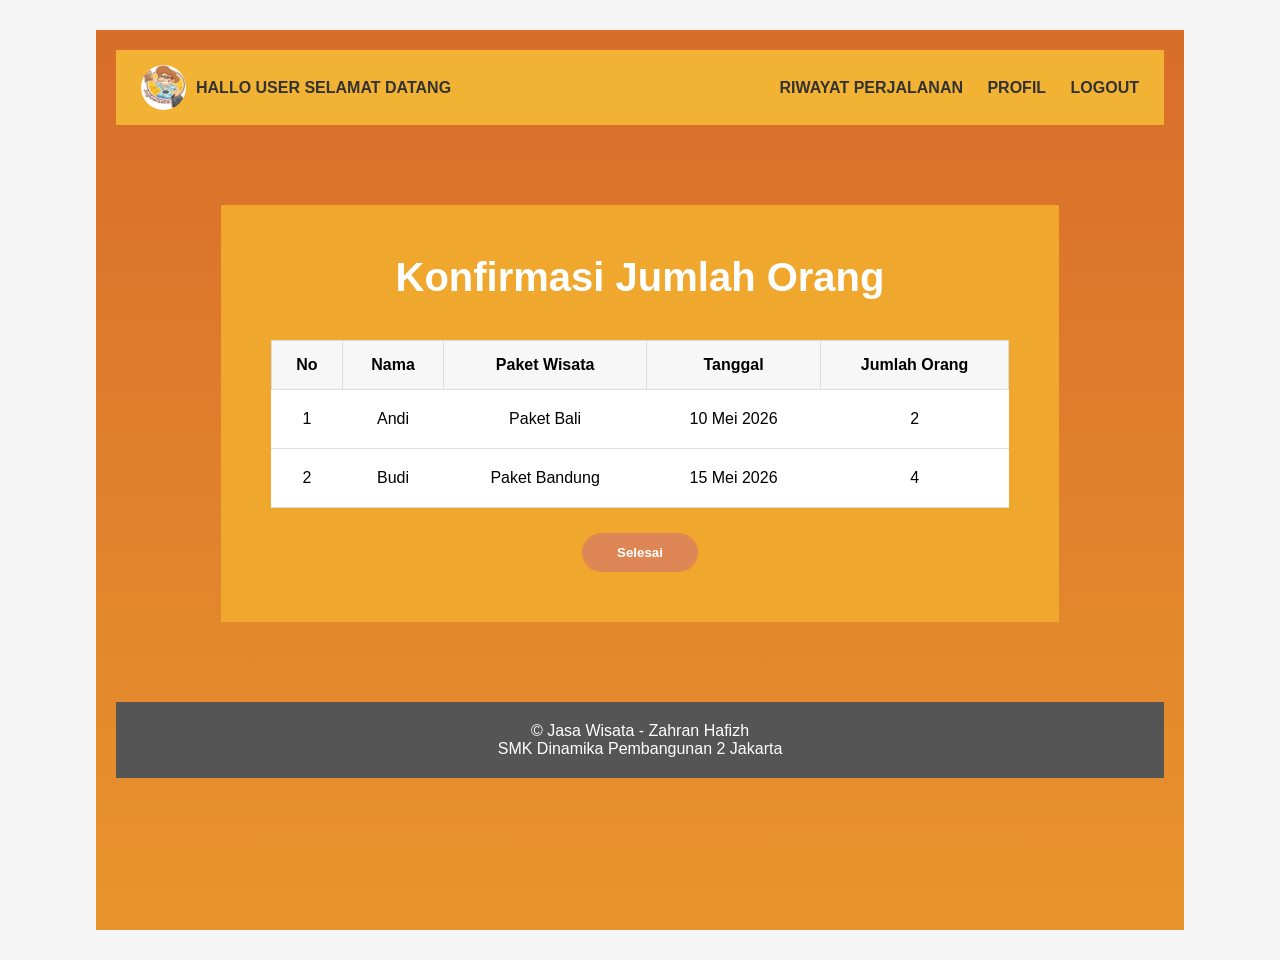
<file: hasilnilai.html>
<!DOCTYPE html>
<html lang="id">
<head>
  <meta charset="UTF-8" />
  <meta name="viewport" content="width=device-width, initial-scale=1.0"/>
  <title>Konfirmasi Jumlah Orang</title>

  <style>
    *{
      margin:0;
      padding:0;
      box-sizing:border-box;
      font-family: Arial, Helvetica, sans-serif;
    }

    body{
      background:#f5f5f5;
    }

    .container{
      width: 85%;
      margin: 30px auto;
      background: linear-gradient(to bottom,#d96d2b,#e8942d);
      padding: 20px;
      min-height: 100vh;
    }

    /* Navbar */
    .navbar{
      background: #f2b233;
      display:flex;
      justify-content:space-between;
      align-items:center;
      padding:15px 25px;
    }

    .logo{
      display:flex;
      align-items:center;
      gap:10px;
      font-weight:bold;
      color:#333;
    }

    .logo img{
      width:45px;
      height:45px;
      border-radius:50%;
    }

    .menu a{
      text-decoration:none;
      color:#333;
      margin-left:20px;
      font-weight:bold;
    }

    .menu a:hover{
      color:white;
    }

    /* Card */
    .card{
      width:80%;
      margin:80px auto;
      background:#f0a72e;
      padding:50px;
      text-align:center;
    }

    .card h1{
      color:white;
      margin-bottom:40px;
      font-size:40px;
    }

    table{
      width:100%;
      border-collapse:collapse;
      background:white;
    }

    th{
      background:#f7f7f7;
      padding:15px;
      border:1px solid #ddd;
    }

    td{
      padding:20px;
      border-bottom:1px solid #ddd;
    }

    .btn{
      margin-top:25px;
      padding:12px 35px;
      border:none;
      border-radius:20px;
      background:#df8657;
      color:white;
      font-weight:bold;
      cursor:pointer;
    }

    .btn:hover{
      background:#c96f42;
    }

    /* Footer */
    footer{
      background:#555;
      color:white;
      text-align:center;
      padding:20px;
      margin-top:40px;
    }

  </style>
</head>
<body>

  <div class="container">

    <!-- Navbar -->
    <div class="navbar">
      <div class="logo">
        <img src="assets/wisata/logo.jpg" alt="Logo">
        <span>HALLO USER SELAMAT DATANG</span>
      </div>

      <div class="menu">
        <a href="user.html">RIWAYAT PERJALANAN</a>
        <a href="#">PROFIL</a>
        <a href="index.html" onclick="logout()">LOGOUT</a>
      </div>
    </div>

    <!-- Isi -->
    <div class="card">
      <h1>Konfirmasi Jumlah Orang</h1>

      <table>
        <thead>
          <tr>
            <th>No</th>
            <th>Nama</th>
            <th>Paket Wisata</th>
            <th>Tanggal</th>
            <th>Jumlah Orang</th>
          </tr>
        </thead>

        <tbody id="dataTable">
          <!-- Data dari JavaScript -->
        </tbody>
      </table>

      <button class="btn" onclick="selesai()">
        Selesai
      </button>
    </div>

    <!-- Footer -->
    <footer>
      <p>© Jasa Wisata - Zahran Hafizh</p>
      <p>SMK Dinamika Pembangunan 2 Jakarta</p>
    </footer>

  </div>

  <script>
    // Data perjalanan
    const data = [
      {
        nama: "Andi",
        paket: "Paket Bali",
        tanggal: "10 Mei 2026",
        jumlah: 2
      },
      {
        nama: "Budi",
        paket: "Paket Bandung",
        tanggal: "15 Mei 2026",
        jumlah: 4
      }
    ];

    // Menampilkan data ke tabel
    const table = document.getElementById("dataTable");

    data.forEach((item, index) => {
      table.innerHTML += `
        <tr>
          <td>${index + 1}</td>
          <td>${item.nama}</td>
          <td>${item.paket}</td>
          <td>${item.tanggal}</td>
          <td>${item.jumlah}</td>
        </tr>
      `;
    });

    // Tombol selesai
    function selesai(){
      alert("Data berhasil dikonfirmasi!");
    }

    // Logout
    function logout(){
      alert("Anda berhasil logout!");
    }
  </script>

</body>
</html>
</file>
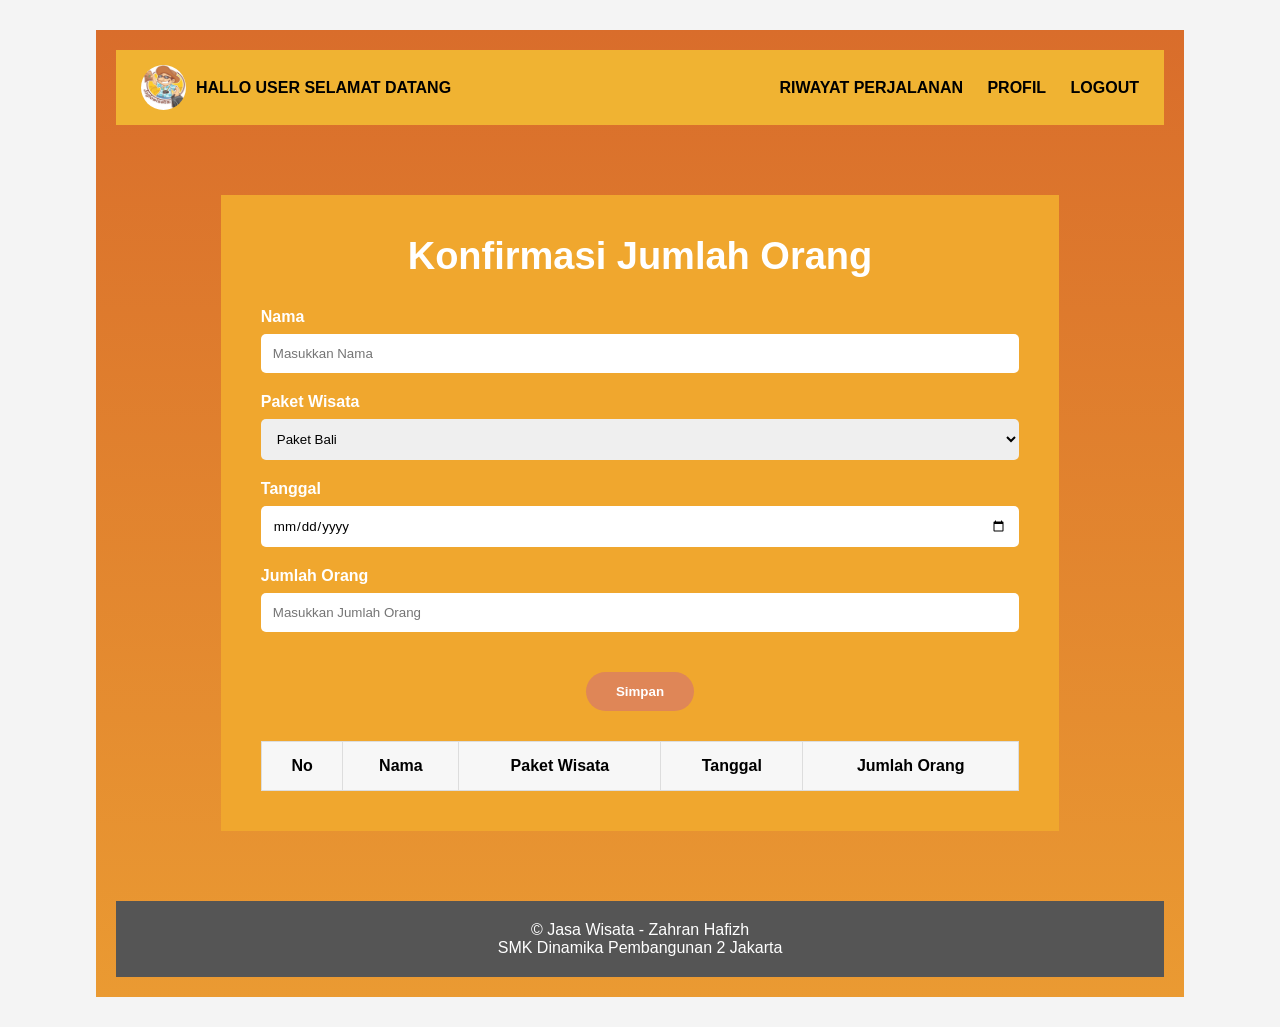
<file: inputnilai.html>
<!DOCTYPE html>
<html lang="id">
<head>
  <meta charset="UTF-8">
  <meta name="viewport" content="width=device-width, initial-scale=1.0">
  <title>Input Konfirmasi Wisata</title>

  <style>
    *{
      margin:0;
      padding:0;
      box-sizing:border-box;
      font-family:Arial, Helvetica, sans-serif;
    }

    body{
      background:#f4f4f4;
    }

    .container{
      width:85%;
      margin:30px auto;
      background:linear-gradient(to bottom,#d96d2b,#ea9a32);
      min-height:100vh;
      padding:20px;
    }

    /* Navbar */
    .navbar{
      background:#f0b332;
      display:flex;
      justify-content:space-between;
      align-items:center;
      padding:15px 25px;
    }

    .logo{
      display:flex;
      align-items:center;
      gap:10px;
      font-weight:bold;
    }

    .logo img{
      width:45px;
      height:45px;
      border-radius:50%;
    }

    .menu a{
      text-decoration:none;
      color:black;
      margin-left:20px;
      font-weight:bold;
    }

    .menu a:hover{
      color:white;
    }

    /* Card */
    .card{
      width:80%;
      margin:70px auto;
      background:#f0a72e;
      padding:40px;
      text-align:center;
    }

    .card h1{
      color:white;
      margin-bottom:30px;
      font-size:38px;
    }

    /* Form */
    .form-group{
      margin-bottom:20px;
      text-align:left;
    }

    label{
      display:block;
      margin-bottom:8px;
      color:white;
      font-weight:bold;
    }

    input, select{
      width:100%;
      padding:12px;
      border:none;
      border-radius:5px;
    }

    .btn{
      margin-top:20px;
      padding:12px 30px;
      border:none;
      border-radius:20px;
      background:#df8657;
      color:white;
      font-weight:bold;
      cursor:pointer;
    }

    .btn:hover{
      background:#c96f42;
    }

    /* Table */
    table{
      width:100%;
      margin-top:30px;
      border-collapse:collapse;
      background:white;
    }

    th{
      background:#f7f7f7;
      padding:15px;
      border:1px solid #ddd;
    }

    td{
      padding:15px;
      border:1px solid #ddd;
      text-align:center;
    }

    /* Footer */
    footer{
      background:#555;
      color:white;
      text-align:center;
      padding:20px;
      margin-top:40px;
    }

  </style>
</head>
<body>

<div class="container">

  <!-- Navbar -->
  <div class="navbar">
    <div class="logo">
      <img src="assets/wisata/logo.jpg">
      <span>HALLO USER SELAMAT DATANG</span>
    </div>

    <div class="menu">
      <a href="user.html">RIWAYAT PERJALANAN</a>
      <a href="#">PROFIL</a>
      <a href="index.html" onclick="logout()">LOGOUT</a>
    </div>
  </div>

  <!-- Isi -->
  <div class="card">

    <h1>Konfirmasi Jumlah Orang</h1>

    <!-- Form Input -->
    <div class="form-group">
      <label>Nama</label>
      <input type="text" id="nama" placeholder="Masukkan Nama">
    </div>

    <div class="form-group">
      <label>Paket Wisata</label>
      <select id="paket">
        <option>Paket Bali</option>
        <option>Paket Bandung</option>
        <option>Paket Jogja</option>
        <option>Paket Bromo</option>
      </select>
    </div>

    <div class="form-group">
      <label>Tanggal</label>
      <input type="date" id="tanggal">
    </div>

    <div class="form-group">
      <label>Jumlah Orang</label>
      <input type="number" id="jumlah" placeholder="Masukkan Jumlah Orang">
    </div>

    <button class="btn" onclick="tambahData()">
      Simpan
    </button>

    <!-- Table -->
    <table>
      <thead>
        <tr>
          <th>No</th>
          <th>Nama</th>
          <th>Paket Wisata</th>
          <th>Tanggal</th>
          <th>Jumlah Orang</th>
        </tr>
      </thead>

      <tbody id="tableData">

      </tbody>
    </table>

  </div>

  <!-- Footer -->
  <footer>
    <p>© Jasa Wisata - Zahran Hafizh</p>
    <p>SMK Dinamika Pembangunan 2 Jakarta</p>
  </footer>

</div>

<script>

  let nomor = 1;

  function tambahData(){

    let nama = document.getElementById("nama").value;
    let paket = document.getElementById("paket").value;
    let tanggal = document.getElementById("tanggal").value;
    let jumlah = document.getElementById("jumlah").value;

    if(nama == "" || tanggal == "" || jumlah == ""){
      alert("Harap isi semua data!");
      return;
    }

    let table = document.getElementById("tableData");

    table.innerHTML += `
      <tr>
        <td>${nomor++}</td>
        <td>${nama}</td>
        <td>${paket}</td>
        <td>${tanggal}</td>
        <td>${jumlah}</td>
      </tr>
    `;

    // Reset form
    document.getElementById("nama").value = "";
    document.getElementById("tanggal").value = "";
    document.getElementById("jumlah").value = "";

  }

  function logout(){
    alert("Anda berhasil logout!");
  }

</script>

</body>
</html>
</file>
